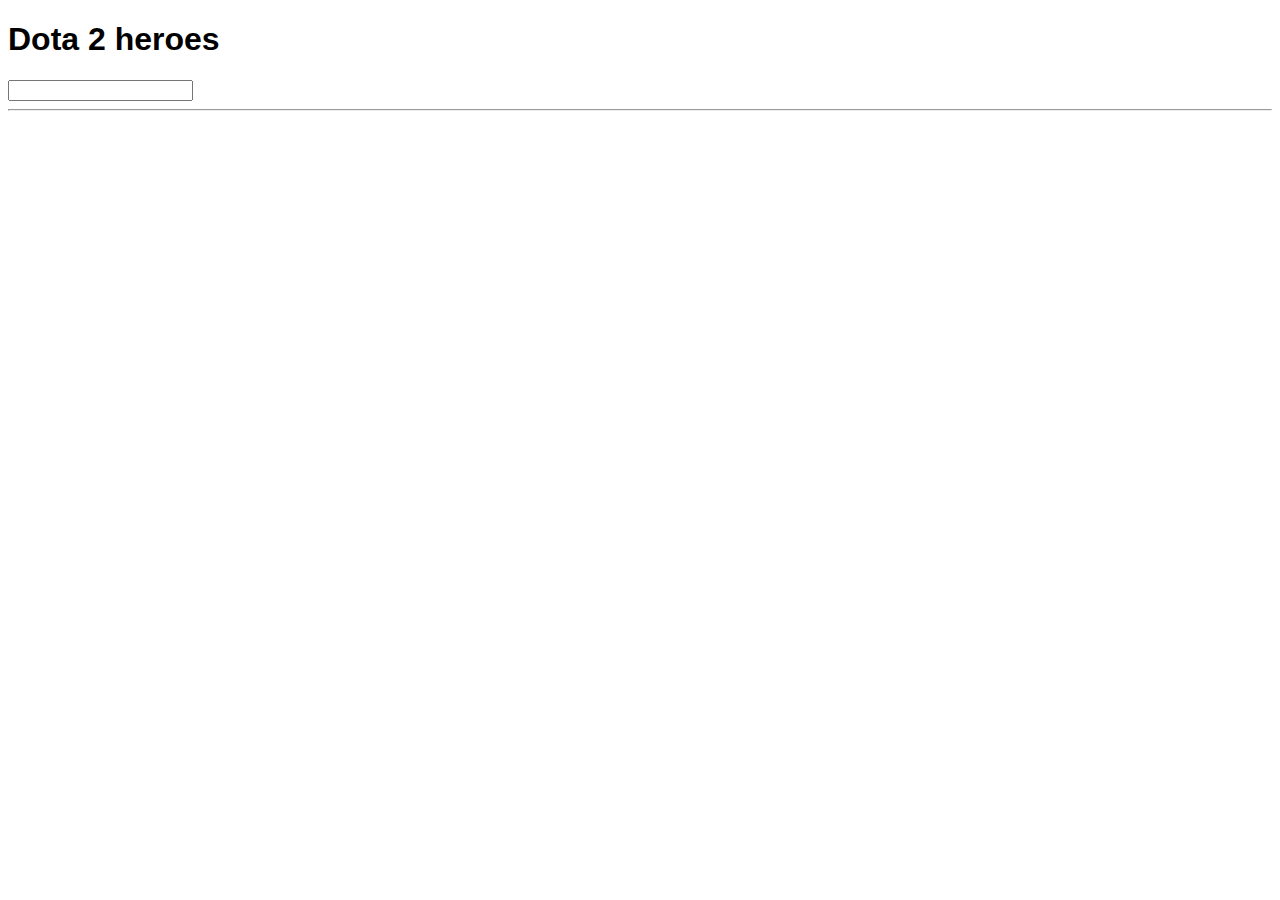
<file: index.html>
<!DOCTYPE html>
<html lang="pt-br">

<head>
    <link rel="stylesheet" href="editor.css">
    <link href="https://cdn.jsdelivr.net/npm/bootstrap@5.0.2/dist/css/bootstrap.min.css" rel="stylesheet"
        integrity="sha384-EVSTQN3/azprG1Anm3QDgpJLIm9Nao0Yz1ztcQTwFspd3yD65VohhpuuCOmLASjC" crossorigin="anonymous">
    <meta charset="UTF-8">
    <meta http-equiv="X-UA-Compatible" content="IE=edge">
    <meta name="viewport" content="width=device-width, initial-scale=1.0">
    <title>Testando DOM</title>
</head>

<body>

    <header>
        <nav class="navbar navbar-light bg-light">
            <div class="container-fluid">
                <span class="navbar-text">
                   <h1>Dota 2 heroes</h1>
                </span>
            </div>
        </nav>
    </header>
    <section>

        <div class="container">
            <div class="row">
                <div class="col-md-6 offset-md-3 pt-5">
                    
                    <input type="text" id="filter"  class="form-control" placeholder="" aria-label="Example text with button addon" aria-describedby="button-addon1"/>
                    <hr/>
                    <ul id="lista-heroes" class="pt-3 mt-5"></ul>
                </div>
            </div>
        </div>
    </section>
    <script src="script.js"></script>
    <script src="https://cdn.jsdelivr.net/npm/bootstrap@5.0.2/dist/js/bootstrap.bundle.min.js"
        integrity="sha384-MrcW6ZMFYlzcLA8Nl+NtUVF0sA7MsXsP1UyJoMp4YLEuNSfAP+JcXn/tWtIaxVXM"
        crossorigin="anonymous"></script>
        
</body>

</html>
</file>
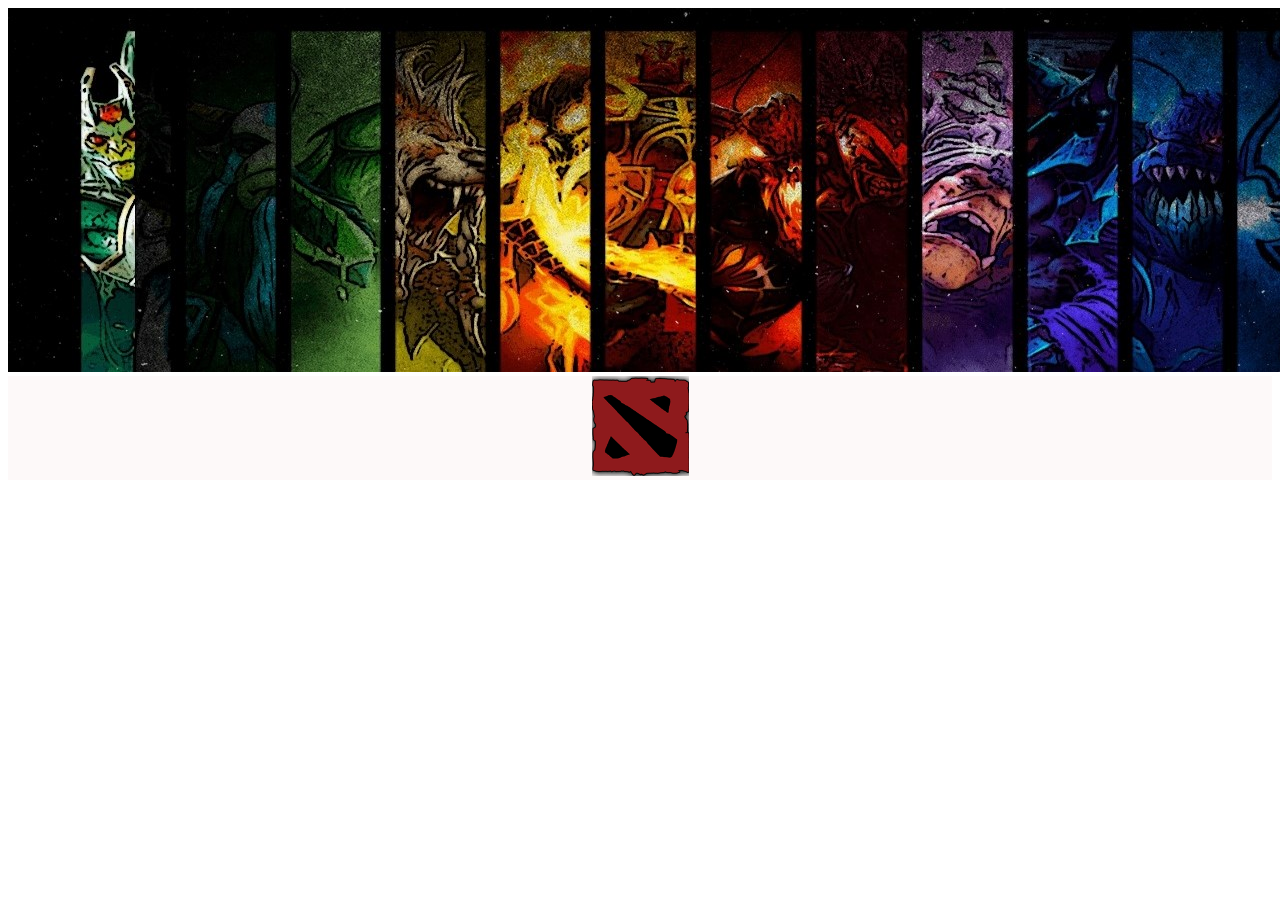
<file: heroi.html>
<!DOCTYPE html>
<html lang="pt-br">

<head>
    <link rel="stylesheet" href="style.css">
    <link href="https://cdn.jsdelivr.net/npm/bootstrap@5.0.2/dist/css/bootstrap.min.css" rel="stylesheet"
        integrity="sha384-EVSTQN3/azprG1Anm3QDgpJLIm9Nao0Yz1ztcQTwFspd3yD65VohhpuuCOmLASjC" crossorigin="anonymous">
    <meta charset="UTF-8">
    <meta http-equiv="X-UA-Compatible" content="IE=edge">
    <meta name="viewport" content="width=device-width, initial-scale=1.0">
    <title>Heroi</title>
</head>

<body>
    <header>
        <img src="img/Top5Dota2Carry.jpg" class="img-fluid" alt="...">
    </header>
    <nav>
        <div class="pt-5 border border-white border border-1 ">
            <img src="img/c1ecda477bc92b6ecfc533b64d4a0337.png" id="hero-avatar" class="img-fluid rounded" alt="...">
        </div>
        <p class="fs-1 pt-2 fw-bold" id="hero-name"></p>
    </nav>
    <section>
        <div class="row row-cols-1 row-cols-md-3 g-2 pt-5">
            <div class="col col-md-4">
                <div class="card border-white pt-2">
                    <video id="hero-animation" autoplay muted preload="auto" loop playsinline>
                        <!-- <source type="video/webm"
                            src="https://cdn.cloudflare.steamstatic.com/apps/dota2/videos/dota_react/heroes/renders/lina.webm"> -->
                    </video>
                </div>
            </div>
            <div class="col col-md-8" id="hero-abilities"></div>
        </div>



    </section>
















    <script src="heroi.js"></script>
    <script src="https://cdn.jsdelivr.net/npm/bootstrap@5.0.2/dist/js/bootstrap.bundle.min.js"
        integrity="sha384-MrcW6ZMFYlzcLA8Nl+NtUVF0sA7MsXsP1UyJoMp4YLEuNSfAP+JcXn/tWtIaxVXM"
        crossorigin="anonymous"></script>
</body>
</file>
<file: editor.css>
body {
    font-family:Arial, Helvetica, sans-serif;
}
ul {
    -moz-column-count: 4;
    -moz-column-gap: 20px;
    -webkit-column-count: 4;
    -webkit-column-gap: 20px;
    column-count: 4;
    column-gap: 20px;

}

ul li {
    list-style-image: url(list-style-img.png);
    padding-left: 10px;
    
}
</file>
<file: style.css>
nav {
    background-color: #fcf6f69f;
    text-align: center;
}

p {
    font-family: Reaver,serif;
}

h4 {
    font-family: Reaver,serif;
}
</file>
